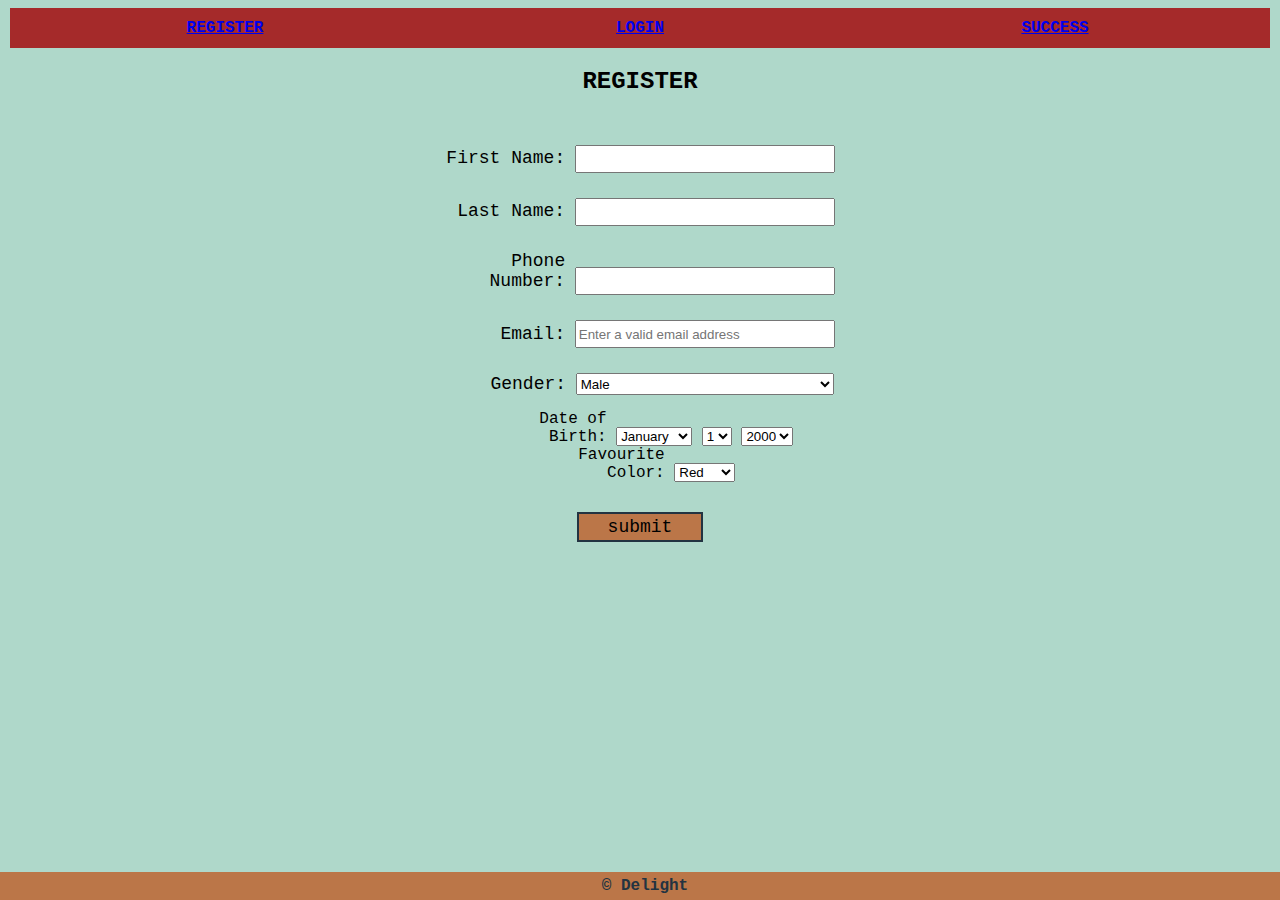
<file: index.html>
<!DOCTYPE html>
<html lang="en">
  <head>
    <meta charset="UTF-8" />
    <meta http-equiv="X-UA-Compatible" content="IE=edge" />
    <meta name="viewport" content="width=device-width, initial-scale=1.0" />
    <title>reg page</title>
    <link rel="stylesheet" href="style.css" />
  </head>
  <body>
    <table class="header" border="0" , width="100%">
      <tr>
        <th id="header" width="25%"><a href="index.html">REGISTER</a></th>
        <th id="header" width="25%"><a href="login.html">LOGIN</a></th>
        <th id="header" width="25%"><a href="success.html">SUCCESS</a></th>
      </tr>
    </table>
    <form align="center">
      <div class="register">
        <h2 id="register">REGISTER</h2>
      </div>
      <div class="reg">
        <label id="firstname" for="fname">First Name:</label>
        <input type="text" id="firstN" name="fname" />
      </div>

      <div class="reg">
        <label id="lastname" for="lname">Last Name:</label>
        <input type="text" id="lastN" name="lname">
      </div>

      <div class="reg">
        <label id="number" for="num">Phone Number:</label>
        <input type="number" id="num" name="num">
      </div>

      <div class="reg">
        <label id="email" for="email">Email:</label>
        <input type="text" id="eemail" name="mail" required placeholder="Enter a valid email address">
      </div>

      <div class="reg">
        <label id="gender" for="gender">Gender:</label>
        <select id="gend" class="gender" name="gender">
            <option value="1">Male</option>
            <option value="2">Female</option>
        </select>

        <div class="reg">
            <label id="dob" for="dob">Date of Birth:</label>
            <select id="month" class="month" name="month">
                <option value="1">January</option>
                <option value="2">Feburary</option>
                <option value="3">March</option>
                <option value="4">April</option>
                <option value="5">May</option>
                <option value="6">June</option>
                <option value="7">July</option>
            </select>
            <select id="day" class="day" name="day">
              <option value="1">1</option>
              <option value="2">2</option>
              <option value="3">3</option>
              <option value="4">4</option>
              <option value="5">5</option>
              <option value="6">6</option>
              <option value="7">7</option>
            </select>
            <select id="year" class="year" name="year">
              <option value="1">2000</option>
              <option value="2">2001</option>
              <option value="3">2002</option>
              <option value="4">2003</option>
              <option value="5">2004</option>
              <option value="6">2005</option>
              <option value="7">2006</option>
            </select>
        </div>

        <div class="reg">
          <label id="fcolor" for="fcolor">Favourite Color:</label>
          <select id="fcolor" class="fcolor" name="fcolor">
            <option value="1">Red</option>
            <option value="2">Green</option>
            <option value="3">Black</option>
            <option value="4">white</option>
            <option value="5">Blue</option>
            <option value="6">Purple</option>
          </select>
        </div>
      </div>
      <input id="submit" type="submit" value="submit">
    </form>
  </body>

  <footer>
    <div>&copy; Delight</div>
  </footer>
</html>
</file>
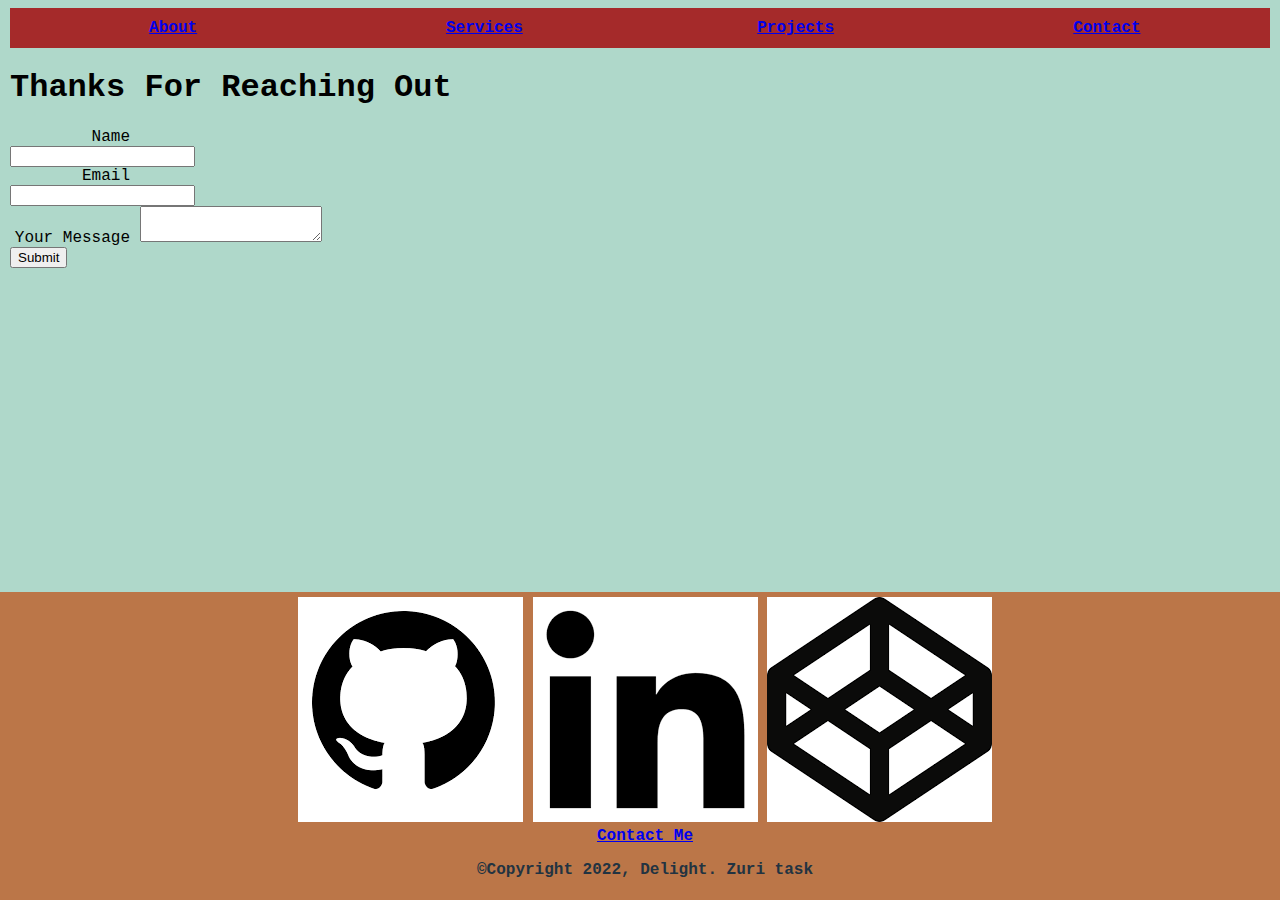
<file: Contact.html>
<!DOCTYPE html>
<html lang="en">
<head>
  <meta charset="UTF-8">
  <meta http-equiv="X-UA-Compatible" content="IE=edge">
  <meta name="viewport" content="width=device-width, initial-scale=1.0">
  <title>Contact Me</title>
  <link href="style.css" rel="stylesheet" type="text/css" />
</head>

<body>
  <header>
 <!--headersection-->
 <table class="header" border="0", width="100%">
  <tr>
    <th id="header" width="25%"><a href="index.html">About</a></th>
    <th id="header" width="25%"><a href="services.html">Services</th>
    <th id="hader" width="25%"><a href="projects.html">Projects</th>
    <th id="header" width="25%"><a href="Contact.html">Contact</th>
  </tr>
</table>
</header>
  <main>
    <h1 class="titles">Thanks For Reaching Out</h1>
    <div class="contact-form"></div>
    <div class="name">
      <label>Name
<input type="text">
      </label>
    </div>
    <div class="email">
      <label>Email
        <input type="text" required>
      </label>
    </div>
    <div class="message">
      <label>Your Message</label>
      <textarea></textarea>
    </div>
    <button class="button">Submit</button>
  </main>
</body>
<footer>
  <div class="link">
    <div id="link">
      <a href="https://github.com/BaDeeTechie"><img src="github2.jpg"></a>
      <a href="https://www.linkedin.com/in/nwokedi-delight-94ba1b242/"><img src="link1.jpg"></a>
      <a href="https://codepen.io/BaDeeTechie"><img src="code1.jpg"></a>
  
    </div>
    <div id="link1">
      <a href="Contact.html" class="button">Contact Me</a>

    </div>
  </div>
  
  
  
  <div><p class="copyright">&copy;Copyright 2022, Delight. Zuri task</p></div>

</footer>
</html>
</file>
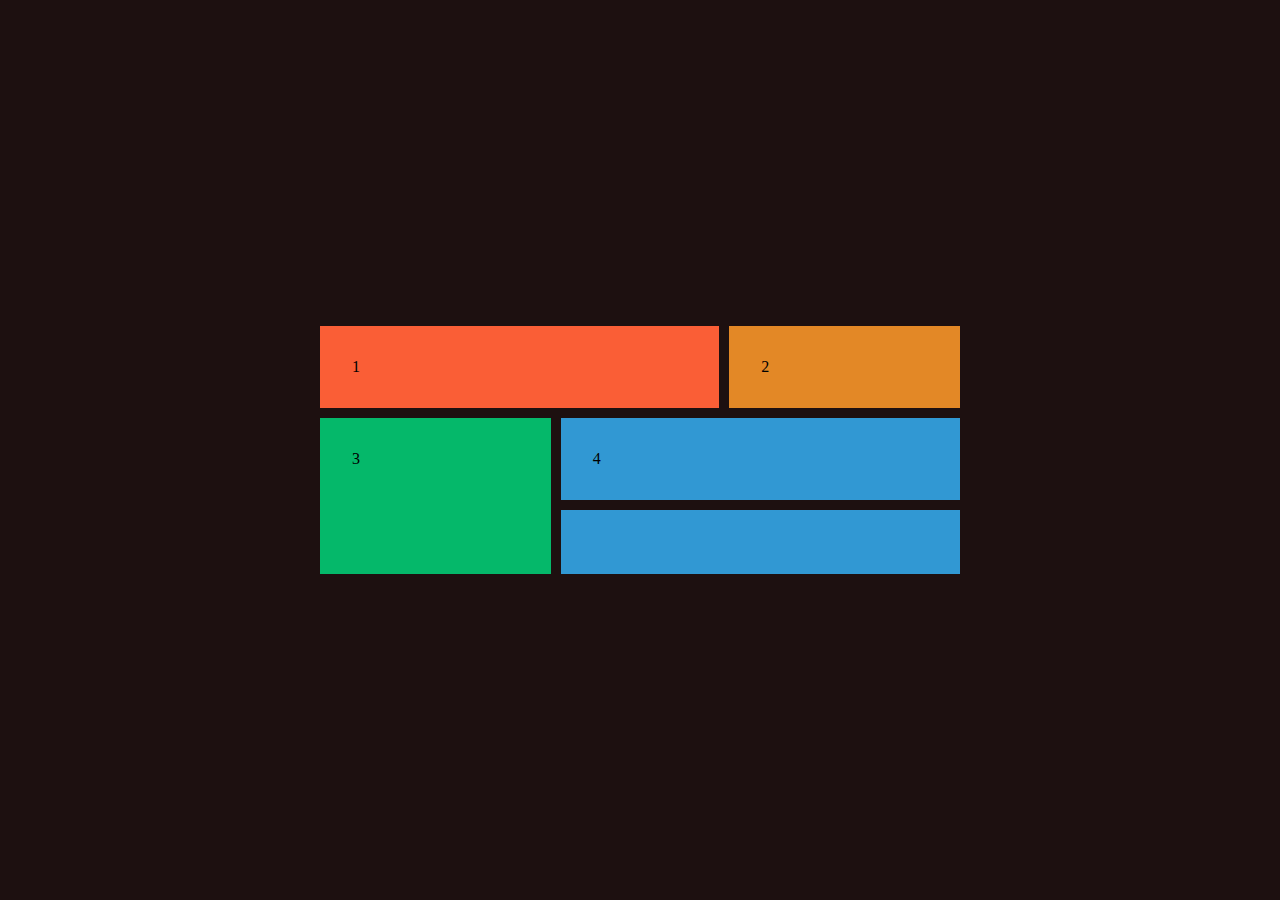
<file: grid.html>
<!DOCTYPE html>
<html lang="en">
<head>
    <meta charset="UTF-8">
    <meta http-equiv="X-UA-Compatible" content="IE=edge">
    <meta name="viewport" content="width=device-width, initial-scale=1.0">
    <title>grid layout</title>
    <link rel="stylesheet" href="grid.css">
</head>
<body>
    <main>
        <div class="top-left">1</div>
        <div class="top-right">2</div>
        <div class="bottom-left">3</div>
        <div class="bottom-right-top">4</div>
        <div class="bottom-right-bottom"></div>
    </main>
    
</body>
</html>
</file>
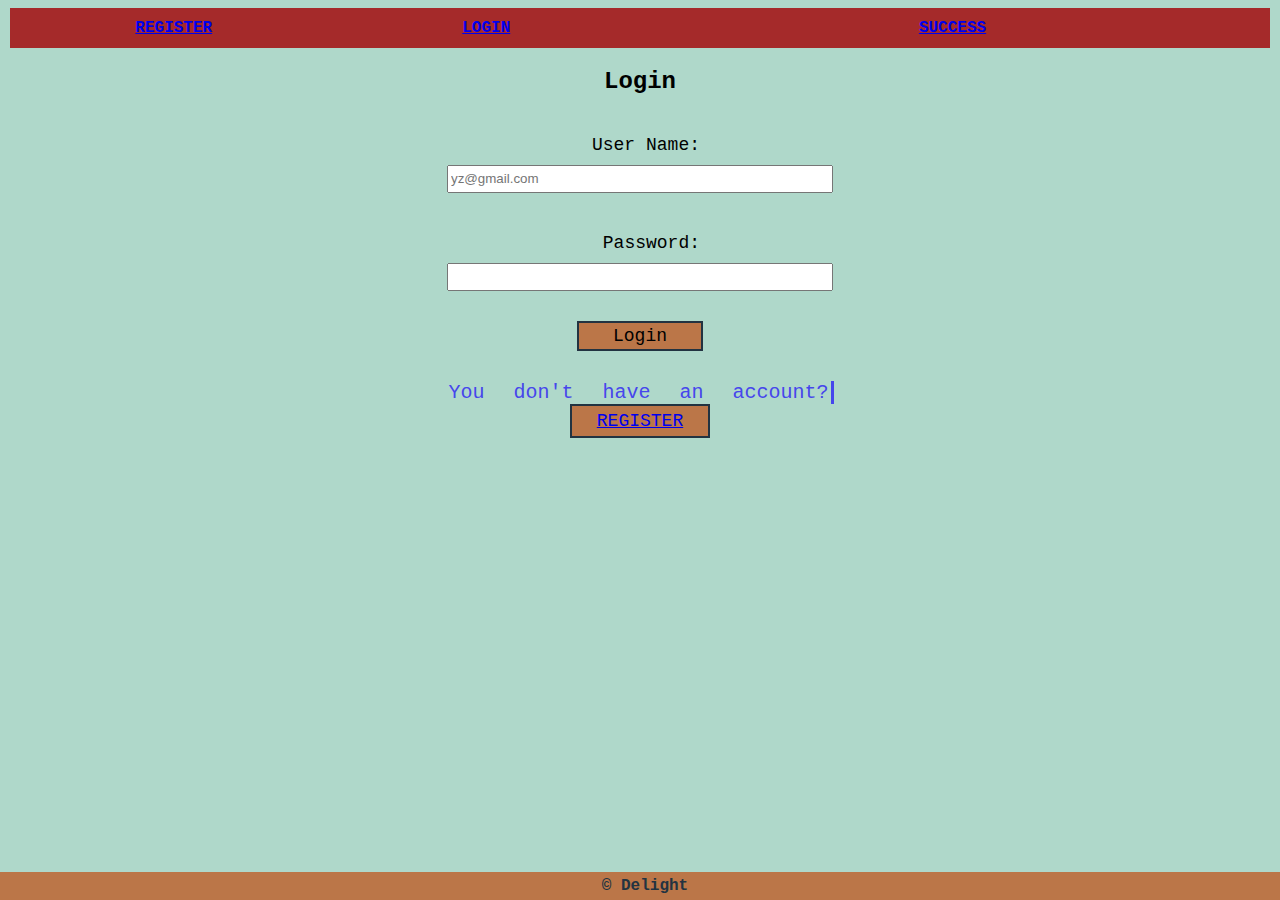
<file: login.html>
<!DOCTYPE html>
<html lang="en">
<head>
    <meta charset="UTF-8">
    <meta http-equiv="X-UA-Compatible" content="IE=edge">
    <meta name="viewport" content="width=device-width, initial-scale=1.0">
    <title>login page</title>
    <link rel="stylesheet" href="style.css">
</head>
<body>
    <table class="header" border="0" , width="100%">
        <tr>
          <th id="header" width="25%"><a href="index.html">REGISTER</a></th>
          <th id="header" width="25%"><a href="login.html">LOGIN</a></th>
          <th id="header" width="255"><a href="success.html">SUCCESS</a></th>
        </tr>
      </table>

    <form align="center">

        <div class="login">
            <h2 id="login">Login</h2>
        </div>
        <div class="username">
            <label id="username" for="username">User Name:</label><br>
            <input type="email" id="usermail" name="email" placeholder="yz@gmail.com" required>
        </div>

        <div class="password">
            <label id="password" for="password">Password:</label><br>
            <input id="passw" type="password" id="password" name="password" minlength="8">
        </div>
        <div class="log">
            <input id="log" type="submit" value="Login">
        </div>
        <div class="mess">
            <div id="mess">You don't have an account?</div>
            <a id="reg" href="index.html">REGISTER</a>
        </div>
    
    </form>
</body>

<footer>
    <div>&copy; Delight</div>
</footer>

</html>
</file>
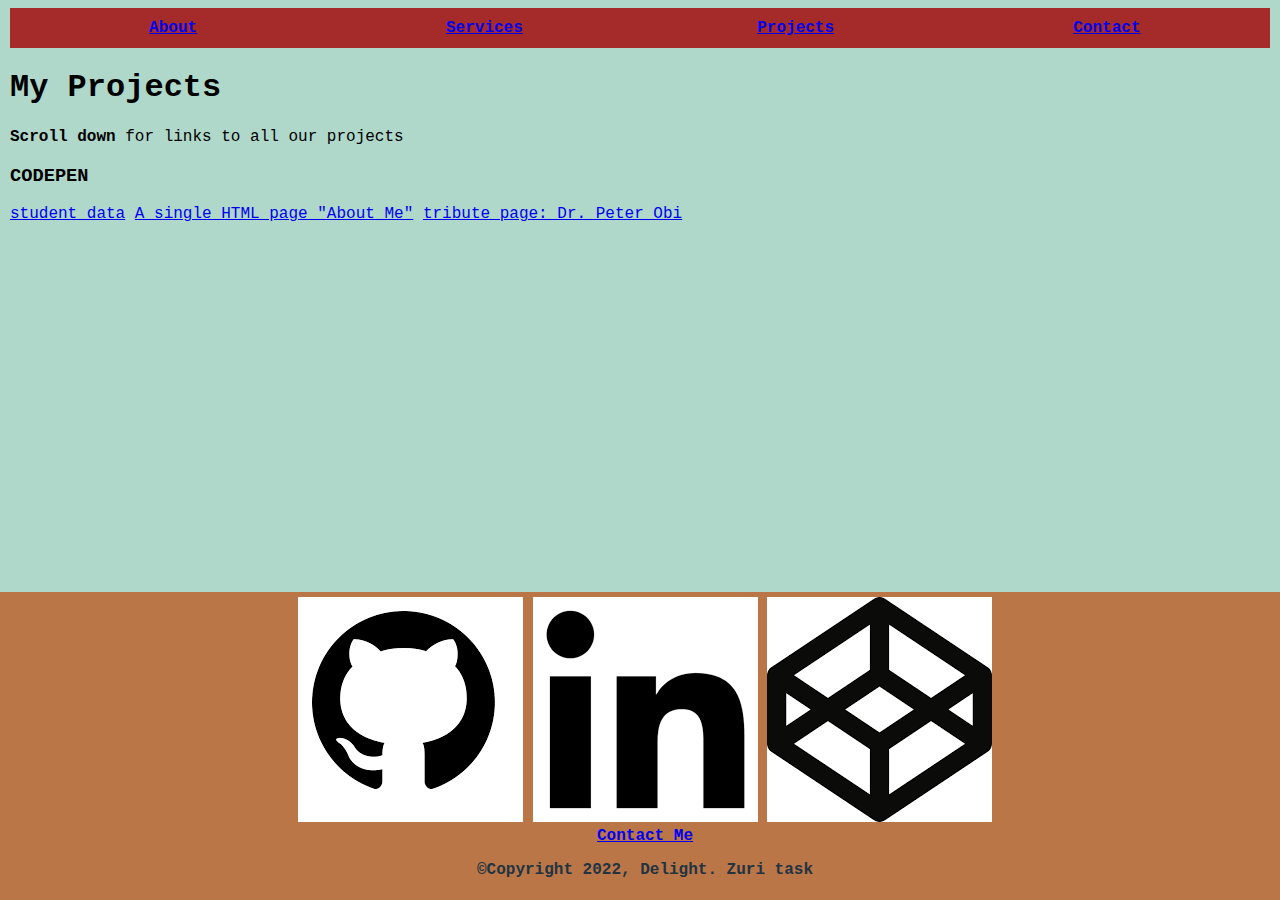
<file: Projects.html>
<!DOCTYPE html>
<html lang="en">
<head>
    <meta charset="UTF-8">
    <meta http-equiv="X-UA-Compatible" content="IE=edge">
    <meta name="viewport" content="width=device-width, initial-scale=1.0">
    <title>Document</title>
    <link href="style.css" rel="stylesheet" type="text/css" />
</head>
<body>
 <table class="header" border="0", width="100%">
    <tr>
      <th id="header" width="25%"><a href="index.html">About</a></th>
      <th id="header" width="25%"><a href="services.html">Services</th>
      <th id="hader" width="25%"><a href="projects.html">Projects</th>
      <th id="header" width="25%"><a href="Contact.html">Contact</th>
    </tr>
  </table>
  <!--headersection-->
 
</header>
<main>
    <h1 class="titles">My Projects</h1>
   <p><strong>Scroll down</strong> for links to all our projects</p>
   <div class="main-container">
    <div class="box">
      <h3 class="box-head">CODEPEN</h3>
      <a href="https://codepen.io/BaDeeTechie/pen/mdLGgXm">student data</a>
      <a href="https://codepen.io/BaDeeTechie/pen/zYjJEeE">A single HTML page "About Me"</a>
      <a href="https://codepen.io/BaDeeTechie/pen/XWqPxKd">tribute page: Dr. Peter Obi</a>
</main>
</body>
<footer>
  <div class="link">
    <div id="link">
      <a href="https://github.com/BaDeeTechie"><img src="github2.jpg"></a>
      <a href="https://www.linkedin.com/in/nwokedi-delight-94ba1b242/"><img src="link1.jpg"></a>
      <a href="https://codepen.io/BaDeeTechie"><img src="code1.jpg"></a>
  
    </div>
    <div id="link1">
      <a href="Contact.html" class="button">Contact Me</a>

    </div>
  </div>
  
  
  
  <div><p class="copyright">&copy;Copyright 2022, Delight. Zuri task</p></div>

      </footer>
</html>
</file>
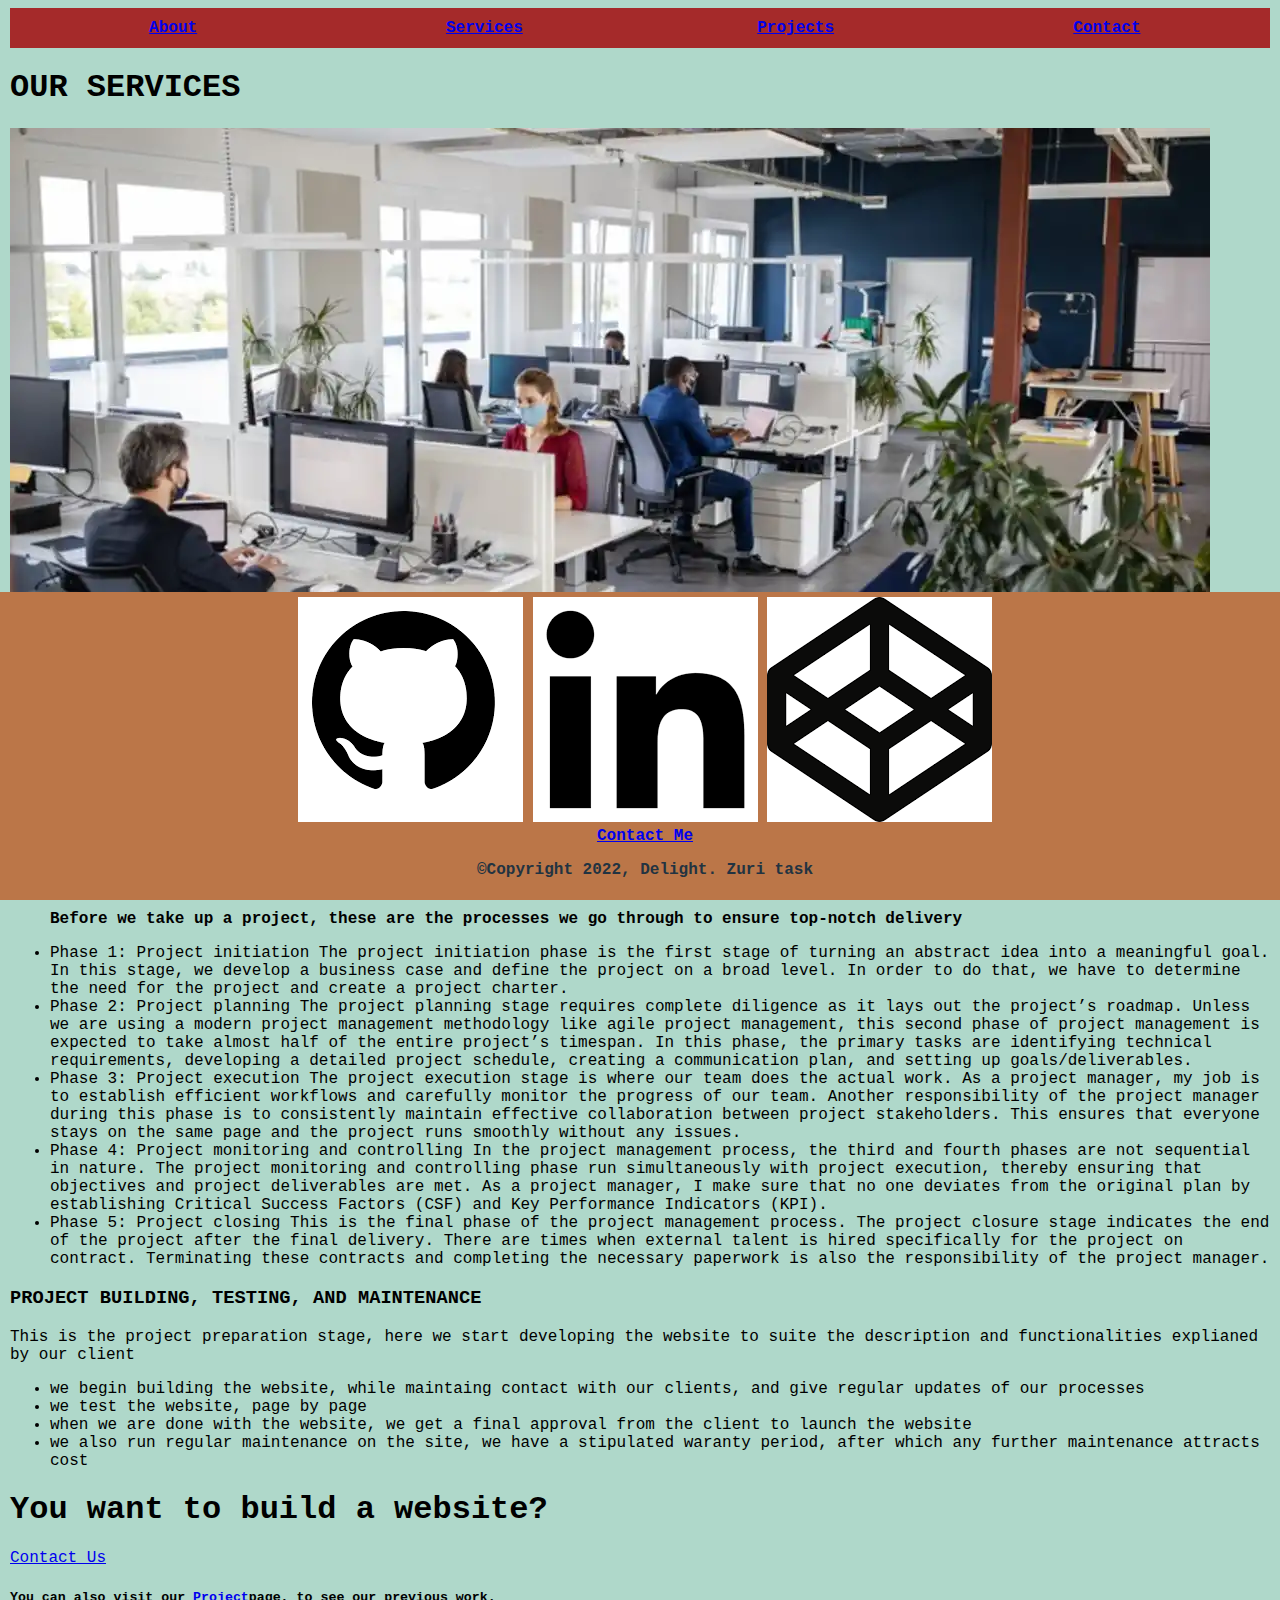
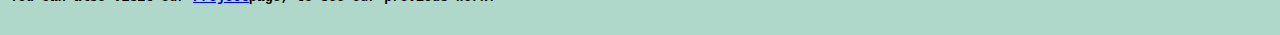
<file: Services.html>
<!DOCTYPE html>
<html lang="en">
<head>
    <meta charset="UTF-8">
    <meta http-equiv="X-UA-Compatible" content="IE=edge">
    <meta name="viewport" content="width=device-width, initial-scale=1.0">
    <title>Services</title>
    <link href="style.css" rel="stylesheet" type="text/css" />
</head>
<header>
    <!--headersection-->
    <table class="header" border="0", width="100%">
        <tr>
          <th id="header" width="25%"><a href="index.html">About</a></th>
          <th id="header" width="25%"><a href="services.html">Services</th>
          <th id="hader" width="25%"><a href="projects.html">Projects</th>
          <th id="header" width="25%"><a href="Contact.html">Contact</th>
        </tr>
      </table>
   </header>
<body>
    <main>
        <h1 class="titles">OUR SERVICES</h1>
        <img src="office.jpg">
        <p><h4>when you <strong>HIRE</strong> us for a project, these are the responsibilities and duties we owe you, and deliver at full capacity</h4></p>
        <div class="main-container">
            <div class="box">
                <h3 class="box-head">PROJECT MANAGEMENT PROCESS</h3>
                <p><strong><blockquote>Before we take up a project, these are the processes we go through to ensure top-notch delivery</blockquote></strong></p>
            </div>
        </div>
        <ul>
            <li>Phase 1: Project initiation
                The project initiation phase is the first stage of turning an abstract idea into a meaningful goal. In this stage, we develop a business case and define the project on a broad level. In order to do that, we have to determine the need for the project and create a project charter. </li>
            <li>Phase 2: Project planning
                    The project planning stage requires complete diligence as it lays out the project’s roadmap. Unless we are using a modern project management methodology like agile project management, this second phase of project management is expected to take almost half of the entire project’s timespan. In this phase, the primary tasks are identifying technical requirements, developing a detailed project schedule, creating a communication plan, and setting up goals/deliverables. </li>
            <li> Phase 3: Project execution
                The project execution stage is where our team does the actual work. As a project manager, my job is to establish efficient workflows and carefully monitor the progress of our team.
                
                Another responsibility of the project manager during this phase is to consistently maintain effective collaboration between project stakeholders. This ensures that everyone stays on the same page and the project runs smoothly without any issues.</li>
            <li> Phase 4: Project monitoring and controlling
                In the project management process, the third and fourth phases are not sequential in nature. The project monitoring and controlling phase run simultaneously with project execution, thereby ensuring that objectives and project deliverables are met.
                
                As a project manager, I make sure that no one deviates from the original plan by establishing Critical Success Factors (CSF) and Key Performance Indicators (KPI).</li>
            <li> Phase 5: Project closing
                This is the final phase of the project management process. The project closure stage indicates the end of the project after the final delivery. There are times when external talent is hired specifically for the project on contract. Terminating these contracts and completing the necessary paperwork is also the responsibility of the project manager.</li>
        </ul>
        
        <div class="box">
            <h3 class="box-head">PROJECT BUILDING, TESTING, AND MAINTENANCE</h3>
            <p>This is the project preparation stage, here we start developing the website to suite the description and functionalities explianed by our client</p>
            <ul>
                <li>we begin building the website, while maintaing contact with our clients, and give regular updates of our processes</li>
                <li>we test the website, page by page</li>
                <li>when we are done with the website, we get a final approval from the client to launch the website</li>
                <li>we also run regular maintenance on the site, we have a stipulated waranty period, after which any further maintenance attracts cost</li>
            </ul>
        </div>
         <h1 class="titles">You want to build a website?</h1>
         <a href="Contact.html" class="button">Contact Us</a>
         <h5>You can also visit our <a href=projects.html>Project</a>page, to see our previous work.</h5>
    </main>
</body>
<footer>
    <div class="link">
        <div id="link">
          <a href="https://github.com/BaDeeTechie"><img src="github2.jpg"></a>
          <a href="https://www.linkedin.com/in/nwokedi-delight-94ba1b242/"><img src="link1.jpg"></a>
          <a href="https://codepen.io/BaDeeTechie"><img src="code1.jpg"></a>
      
        </div>
        <div id="link1">
          <a href="Contact.html" class="button">Contact Me</a>
  
        </div>
      </div>
      
      
      
      <div><p class="copyright">&copy;Copyright 2022, Delight. Zuri task</p></div>
  
</footer>
</html>
</file>
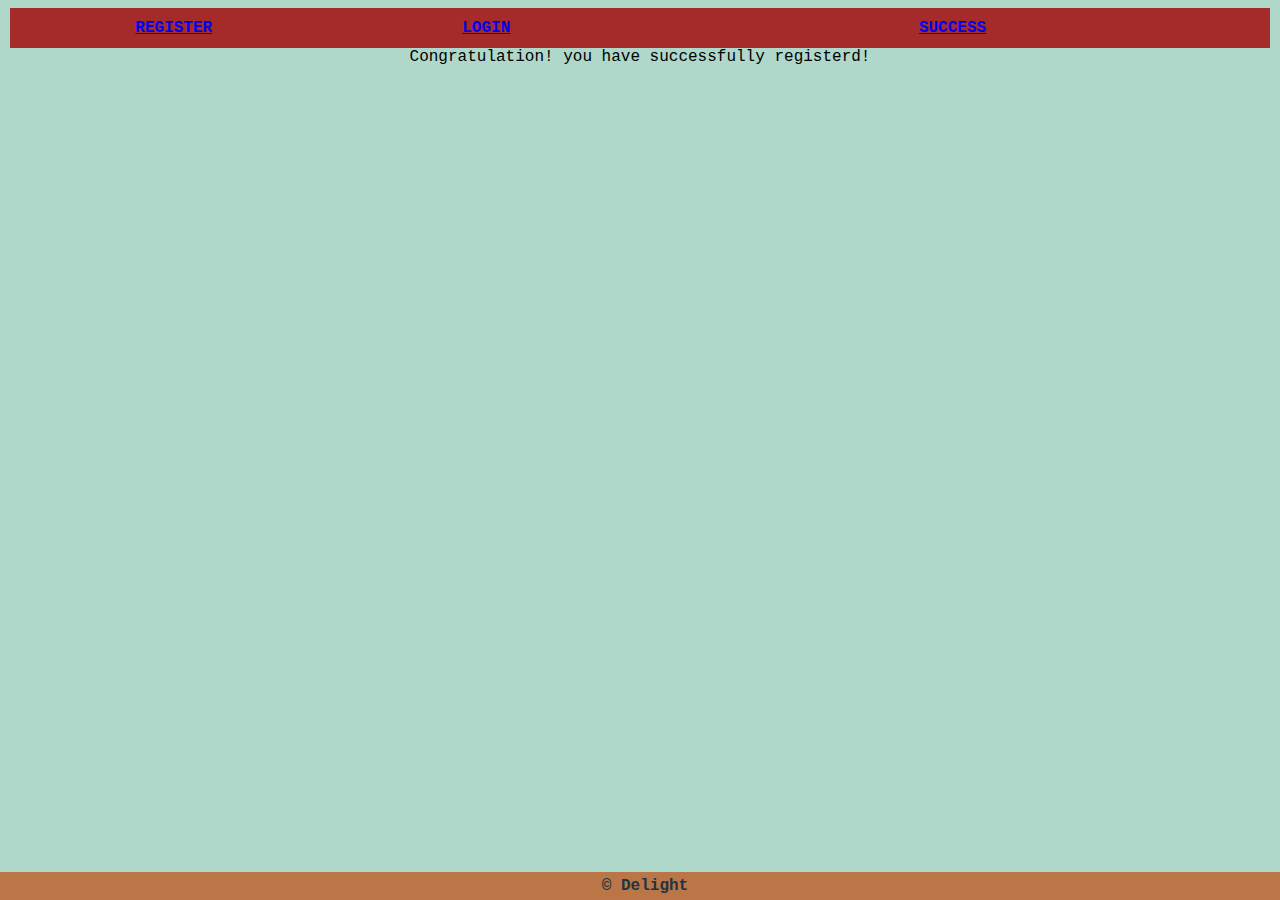
<file: success.html>
<!DOCTYPE html>
<html lang="en">
<head>
    <meta charset="UTF-8">
    <meta http-equiv="X-UA-Compatible" content="IE=edge">
    <meta name="viewport" content="width=device-width, initial-scale=1.0">
    <title>SUCCESS</title>
    <link rel="stylesheet" href="style.css">
</head>
<body>
    <table class="header" border="0" , width="100%">
        <tr>
          <th id="header" width="25%"><a href="index.html">REGISTER</a>
          </th>
          <th id="header" width="25%"><a href="login.html">LOGIN</a></th>
          <th id="header" width="255"><a href="success.html">SUCCESS</a></th>
        </tr>
      </table> 
    <form align="center">

        <div class="success">
            <div id="success">Congratulation! you have successfully registerd!</div>
        </div>
    </form>
</body>
<footer>
    <div>&copy; Delight</div>
</footer>
</html>
</file>
<file: style.css>
.header{background-color: brown;
padding: 5px;
border-spacing: 5px;}

body{background-color: rgb(175, 216, 202);
margin-left: 10px;
margin-right: 10px;
margin-bottom: 30px;
font-family: 'Courier New', Courier, monospace;}

#header{font-family: 'Courier New', Courier, monospace;}

form{text-align: center;
justify-content: center;
font-family: 'Courier New', Courier, monospace;}

.mess{margin-top: 30px;
margin-bottom: 40px;
display: grid;
place-items: center;}

#mess{width:32ch;
animation: typing 2s steps(22), blink 0.5s step-end infinite alternate;
white-space: nowrap;
overflow: hidden;
border-right: 3px solid;
font-family: 'Courier New', Courier, monospace;
font-size: 20px;
font-weight: lighter;
word-spacing: 17px;
color: rgb(70, 70, 236);}
#funame {
    font-size: large;
  }
  
  #fname {
    margin-top: 10px;
    height: 22px;
    width: 25%;
    margin-bottom: 30px;
  }
  
  #mail {
    font-size: large;
    margin-top: 10px;
  }
  
  #mailer {
    margin-top: 10px;
    height: 22px;
    width: 25%;
    margin-bottom: 30px;
  }
/* for login */

#login {
    margin-bottom: 40px;
  }
  
  #username {
    font-size: large;
  }
  
  #usermail {
    margin-top: 10px;
    height: 22px;
    width: 30%;
    margin-bottom: 30px;
  }
  
  #password {
    font-size: large;
    margin-top: 10px;
  }
  
  #passw {
    margin-top: 10px;
    height: 22px;
    width: 30%;
    margin-bottom: 30px;
  }
  
  #log {
    border: #223341 solid 2px;
    background-color: #bb7648;
    height: 30px;
    font-family: "Courier New", Courier, monospace;
    font-size: large;
    width: 10%;
  }
  
  #messs {
    width: 35ch;
    animation: typing 2s steps(22), blink 0.5s step-end infinite alternate;
    white-space: nowrap;
    overflow: hidden;
    border-right: 3px solid;
    margin-bottom: 30px;
    font-family: monospace;
    font-size: 20px;
    font-weight: lighter;
    word-spacing: 17px;
    color: #223341;
  }
  
  h2{
    font-family: 'Courier New', Courier, monospace;
  }
  
  .mess a {
    border: #223341 solid 2px;
    background-color: #bb7648;
    font-family: "Courier New", Courier, monospace;
    font-size: large;
    width: 10%;
    padding: 5px;
  }
  
  /* for register */
  
  #register {
    margin-bottom: 40px;
  }
  
  label{
    display: inline-block;
    width: 120px;
    text-align: right;
  }
  
  
  #firstname {
    font-size: large;
  }
  
  #firstN {
    margin-top: 10px;
    height: 22px;
    width: 20%;
    margin-bottom: 15px;
  }
  
  #lastname {
    font-size: large;
    margin-top: 10px;
  }
  
  #lastN {
    margin-top: 10px;
    height: 22px;
    width: 20%;
    margin-bottom: 15px;
  }
  
  #number {
    font-size: large;
    margin-top: 10px;
  }
  
  #num {
    margin-top: 10px;
    height: 22px;
    width: 20%;
    margin-bottom: 15px;
  }
  
  #gender {
    font-size: large;
    margin-top: 10px;
  }
  
  #gend {
    margin-top: 10px;
    height: 22px;
    width: 20.5%;
    margin-bottom: 15px;
  }
  #email {
    font-size: large;
    margin-top: 10px;
  }
  
  #eemail {
    margin-top: 10px;
    height: 22px;
    width: 20%;
    margin-bottom: 15px;
  }
  
  #pword {
    font-size: large;
    margin-top: 10px;
  }
  
  #passwordd {
    margin-top: 10px;
    height: 22px;
    width: 20%;
    margin-bottom: 15px;
  }
  #submit {
    border: #223341 solid 2px;
    background-color: #bb7648;
    height: 30px;
    font-family: "Courier New", Courier, monospace;
    font-size: large;
    width: 10%;
    margin: 30px;
  }
  
  footer{
    color:#223341;
    background-color:#bb7648;
    font-weight: bold;
    position: fixed;
    left: 0;
    bottom: 0;
    width: 100%;
    text-align: center;
    padding: 5px;
    border-spacing: 5px;
    
  }
</file>
<file: grid.css>
* {
  margin: 0;
  padding: 0;
}
body {
  background-color: rgb(29, 16, 16);
  display: flex;
  place-items: center;
  height: 100vh;
}
main {
  display: grid;
  grid-template-areas: "a a b" "c d d" "c e e";
  gap: 10px;
  width: 50%;
  margin: auto;
  align-content: center;
}
main div {
  padding: 2em;
  /* text-align center; */
}
.top-left {
  background-color: rgb(250, 94, 54);
  grid-area: a;
}
.top-right {
  background-color: hsl(31, 77%, 52%);
  grid-area: b;
}
.bottom-left {
  background-color: hsl(154, 95%, 37%);
  grid-area: c;
}
.bottom-right-top {
  background-color: hsl(202, 65%, 51%);
  grid-area: d;
}
.bottom-right-bottom {
  background-color: hsl(202, 65%, 51%);
  grid-area: e;
}
</file>
